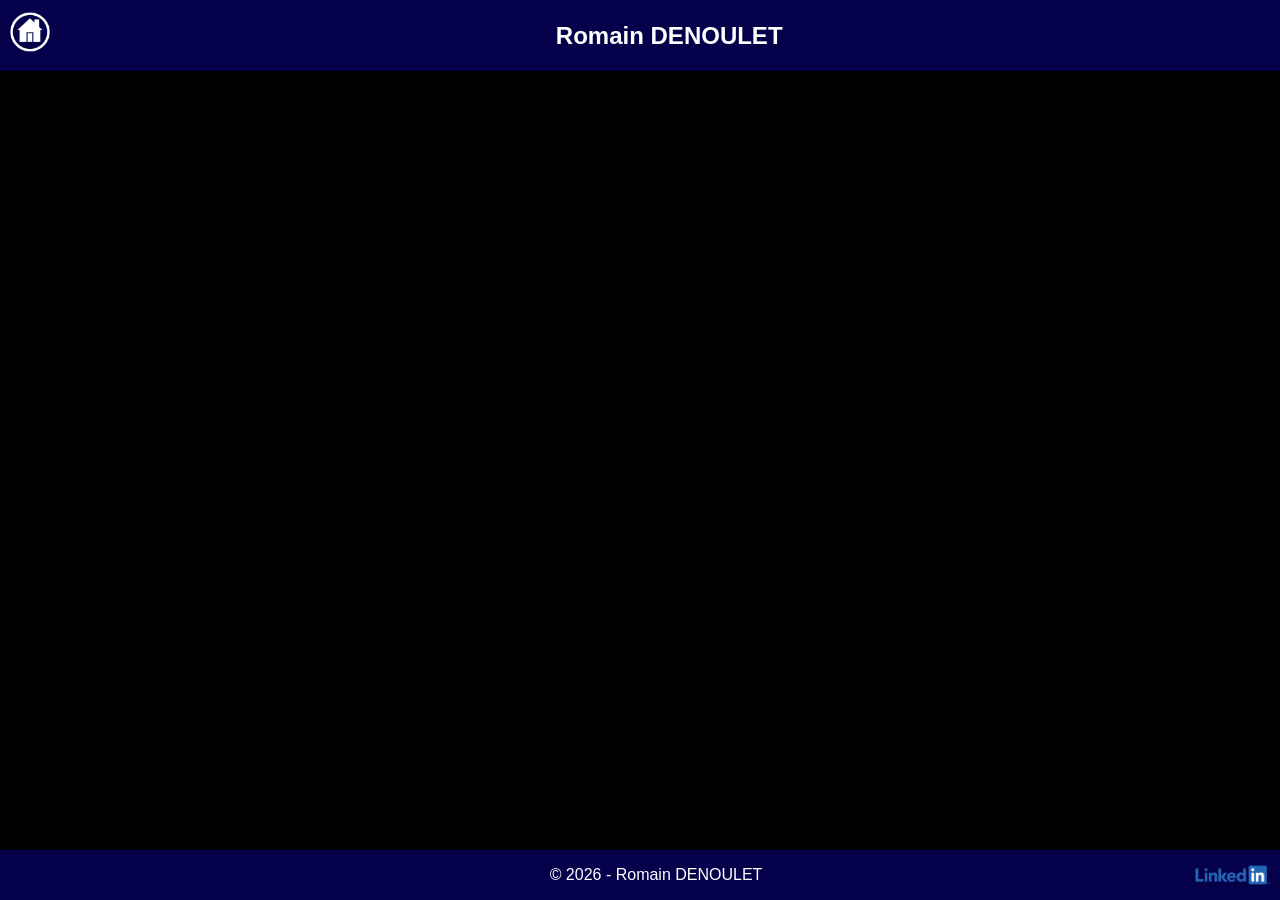
<file: index.html>
<link rel="stylesheet" href="stylesheet-body.css">


<html lang="fr">
<head>
  <meta charset="UTF-8">
  <meta name="viewport" content="width=device-width, initial-scale=1.0">
  <title>Romain DENOULET</title>
  
</head>
<body>

    <div id="headerDiv"><object type="text/html" data="header.html" style="width: 100%; height: 50%"></object></div>


    <div id="footerDiv"><object type="text/html" data="footer.html" style="width: 100%; height: 50%"></object></div>
</body>
</file>
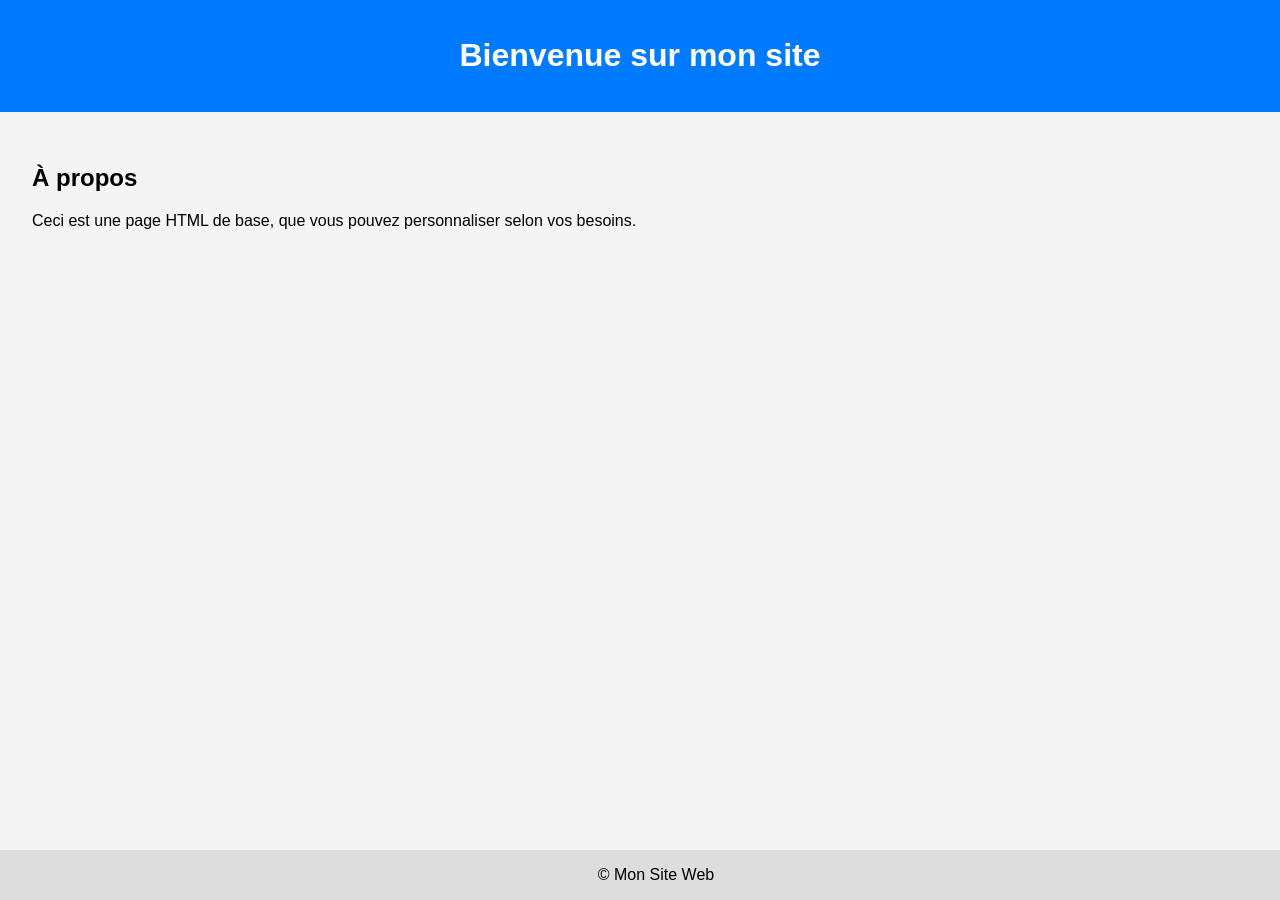
<file: Index.html>
<!DOCTYPE html>
<html lang="fr">
<head>
  <meta charset="UTF-8">
  <meta name="viewport" content="width=device-width, initial-scale=1.0">
  <title>Mon Site Web</title>
  <style>
    body {
      font-family: Arial, sans-serif;
      background-color: #f4f4f4;
      margin: 0;
      padding: 0;
    }

    header {
      background-color: #007BFF;
      color: white;
      padding: 1em;
      text-align: center;
    }

    main {
      padding: 2em;
    }

    footer {
      background-color: #ddd;
      text-align: center;
      padding: 1em;
      position: fixed;
      width: 100%;
      bottom: 0;
    }
  </style>
</head>
<body>

  <header>
    <h1>Bienvenue sur mon site</h1>
  </header>

  <main>
    <h2>À propos</h2>
    <p>Ceci est une page HTML de base, que vous pouvez personnaliser selon vos besoins.</p>
  </main>

  <footer>
    &copy; Mon Site Web
  </footer>

</body>
</html>
</file>
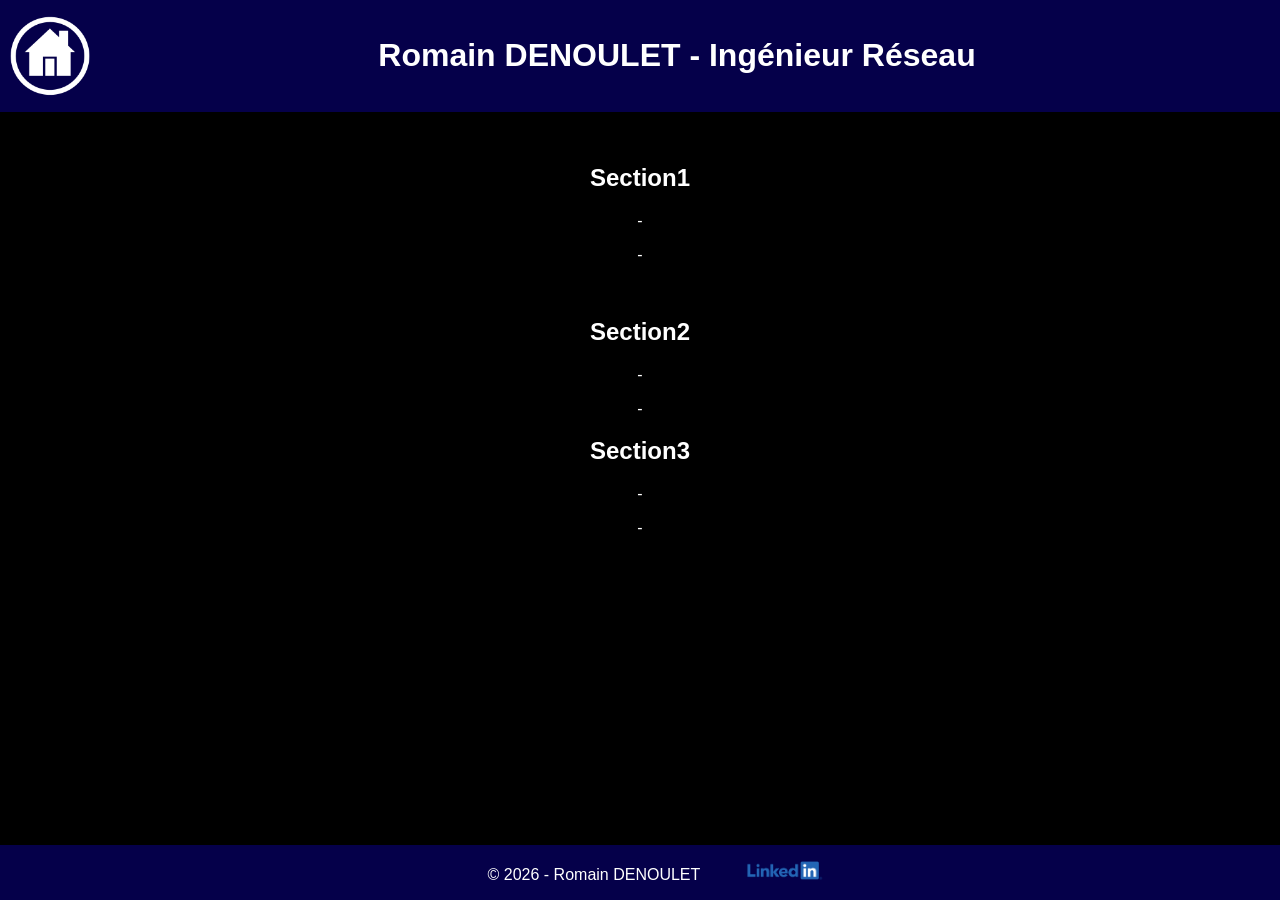
<file: index-test.html>
<!DOCTYPE html>
<html lang="fr">
<head>
  <meta charset="UTF-8">
  <meta name="viewport" content="width=device-width, initial-scale=1.0">
  <title>Romain DENOULET</title>
  <style>
    body {
      font-family: Arial, sans-serif;
      background-color: #000000;
      color: white;
      text-align: center;
      margin: 0;
      padding: 0;
    }

    header {
      background-color: #05004a;
      color: white;
      padding: 1em;
      text-align: center;
    }

    main {
      padding: 2em;
    }

    footer {
      background-color: #05004a;
      color: white;
      text-align: center;
      padding: 1em;
      position: fixed;
      width: 100%;
      bottom: 0;
    }
  </style>
</head>
<body>

  <header style="position: relative; padding-left: 90px;">
    <a href="https://rdenoulet.github.io/" style="position: absolute; left: 0;"><img src="Ressources/home.png" alt="Home" style="width: 80px;padding-left: 10px;"></a>
    <h1>Romain DENOULET - Ingénieur Réseau</h1>
  </header>

  <main>
    <h2>Section1</h2>
    <!-- <p><b>2022-2025 : Ingénieur Réseau et Télécom, BPCE-IT</b>, Villeneuve d’Ascq</p>
    <p><b>2019-2022 : Ingénieur Réseau et Sécurité, VPK Group</b>, Lille</p>
    <p><b>2013-2019 : Ingénieur Réseau et Sécurité, VPK Packaging France</b>, Lille</p> -->
    <p>-</p>
    <p>-</p>
    </br>
    <h2>Section2</h2>
    <p>-</p>
    <p>-</p>
    <h2>Section3</h2>
    <p>-</p>
    <p>-</p>
    
  </main>

  <footer>
    <!--  &copy; 2026 - Romain DENOULET - <a href="https://www.linkedin.com/in/romaindenoulet/">Mon Linkedin</a> -->
    &copy; 2026 - Romain DENOULET <a href="https://www.linkedin.com/in/romaindenoulet/"><img src="Ressources/Linkedin.png" alt="Linkedin" style="width: 80px;padding-left: 40px;"></a>
  </footer>

</body>
</html>
</file>
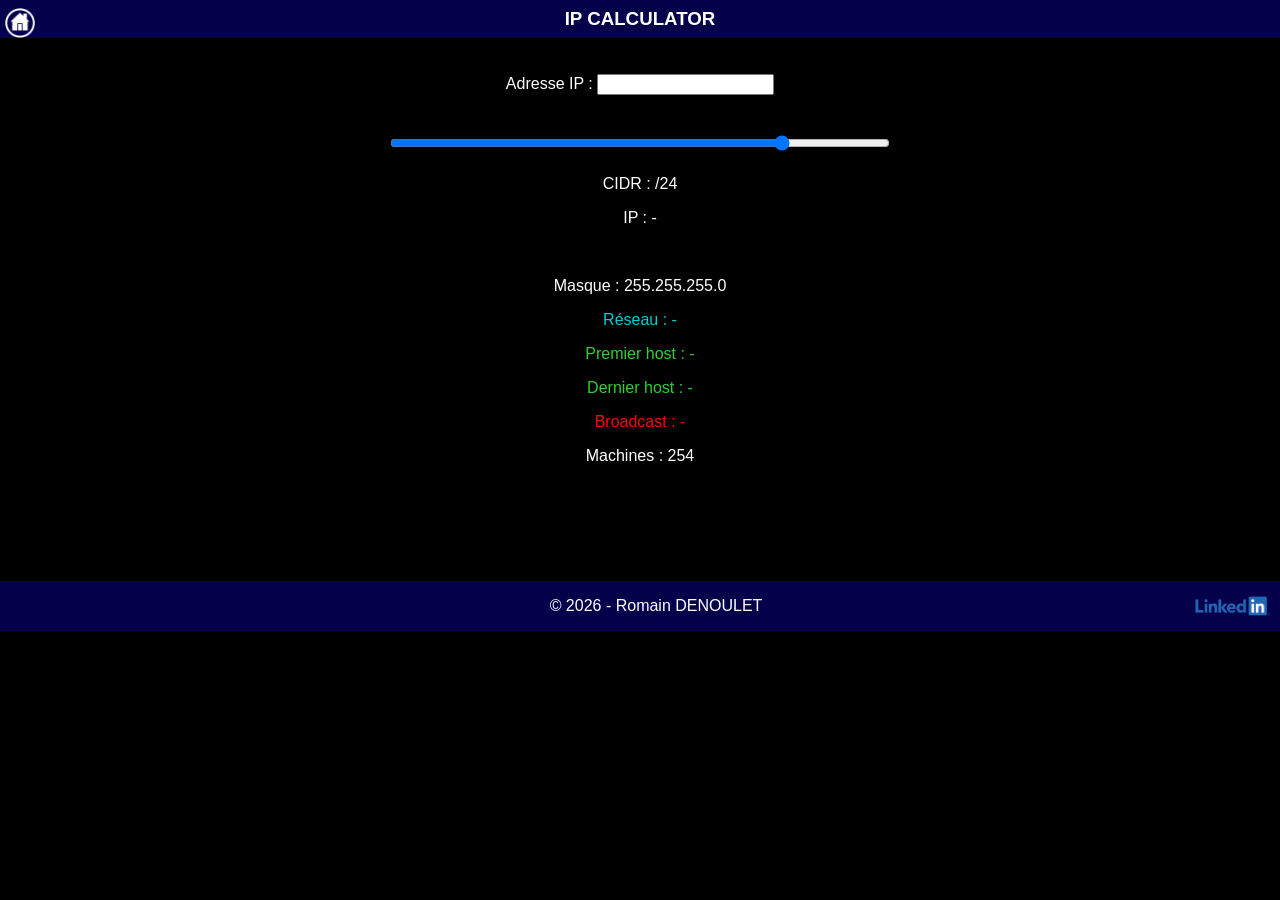
<file: ipcalc.html>
<!DOCTYPE html>
<html>
<head>
  <title>IP CALC</title>
  <style>
    body {
      font-family: Arial, sans-serif;
      background-color: #000000;
      color: white;
      text-align: center;
      margin: 0;
      padding: 0;
    }

    header {
      background-color: #05004a;
      color: white;
      padding: 2em;
      text-align: center;
    }

    main {
      padding: 2em;
    }


  </style>
</head>

<header style="position: relative; text-align: center; padding: 0.5em 2em;">
  <!--<a href="https://rdenoulet.github.io/" style="position: absolute; left: 0;">Home</a> -->
  <a href="https://rdenoulet.github.io/" style="position: absolute; left: 0;"><img src="Ressources/home.png" alt="Home" style="width: 30px;padding-left: 5px;"></a>
  <h3 style="margin: 0;">IP CALCULATOR</h3>
</header>
 

<body>

  <!-- Champ IP -->
  <div style="text-align: center;">
    <br><br>
    <label for="ipAddress">Adresse IP :</label>
    <input type="text" id="ipAddress" name="ipAddress">
    <br><br>
  </div>

  <!-- Slider CIDR -->
  <div class="slider" style="text-align: center; margin-top: 20px;">
    <input type="range" min="1" max="30" step="1" value="24" id="slider" style="width: 500px;">
  </div>

  <!-- Affichage Résultats -->
  <div class="myTextBox" style="text-align: center; margin-top: 20px;">

    <p id="cidr">CIDR : /<span>24</span></p>
    <p id="ipaddr">IP : <span>-</span></p><br>

    <p id="masque">Masque : <span>255.255.255.0</span></p>
    <p id="reseau" style="color:darkturquoise">Réseau : <span>-</span></p>
    <p id="premierhost" style="color:limegreen">Premier host : <span>-</span></p>
    <p id="dernierhost" style="color:limegreen">Dernier host : <span>-</span></p>
    <p id="broadcast" style="color:red">Broadcast : <span>-</span></p>
    <p id="machines" style="color:white">Machines : <span>254</span></p>

  </div>

  <!-- Script principal -->
  <script>
    document.addEventListener("DOMContentLoaded", function () {
      let IP_entree = "";
      let masque_choisi = "";
      let adresse_reseau = "";
      let adresse_broadcast = "";

      const input = document.getElementById("ipAddress");
      const slider = document.getElementById("slider");

      const cidrDisplay = document.querySelector("#cidr span");
      const ipaddrDisplay = document.querySelector("#ipaddr span");
      const masqueDisplay = document.querySelector("#masque span");
      const reseauDisplay = document.querySelector("#reseau span");
      const broadcastDisplay = document.querySelector("#broadcast span");
      const premierhostDisplay = document.querySelector("#premierhost span");
      const dernierhostDisplay = document.querySelector("#dernierhost span");
      const machinesDisplay = document.querySelector("#machines span");

      function calculerReseau(ip, masque) {
        let ipTab = ip.split(".");
        let masqueTab = masque.split(".");
        let reseau = "";
        for (let i = 0; i < 4; i++) {
          let octetIp = parseInt(ipTab[i]);
          let octetMasque = parseInt(masqueTab[i]);
          let octetReseau = octetIp & octetMasque;
          reseau += octetReseau + (i < 3 ? "." : "");
        }
        return reseau;
      }

      function calculerBroadcast(reseau, masque) {
        let reseauTab = reseau.split(".");
        let masqueTab = masque.split(".");
        let broadcast = "";
        for (let i = 0; i < 4; i++) {
          let octetReseau = parseInt(reseauTab[i]);
          let octetMasque = parseInt(masqueTab[i]);
          let octetInverseMasque = 255 - octetMasque;
          let octetBroadcast = octetReseau | octetInverseMasque;
          broadcast += octetBroadcast + (i < 3 ? "." : "");
        }
        return broadcast;
      }

      function incrementerIP(ip) {
        let ipTab = ip.split(".").map(Number);
        ipTab[3]++;
        for (let i = 3; i > 0; i--) {
          if (ipTab[i] === 256) {
            ipTab[i] = 0;
            ipTab[i - 1]++;
          }
        }
        return ipTab.join(".");
      }

      function decrementerIP(ip) {
        let ipTab = ip.split(".").map(Number);
        ipTab[3]--;
        for (let i = 3; i > 0; i--) {
          if (ipTab[i] < 0) {
            ipTab[i] = 255;
            ipTab[i - 1]--;
          }
        }
        return ipTab.join(".");
      }

      function mettreAJourTout() {
        IP_entree = input.value;
        ipaddrDisplay.innerHTML = IP_entree;

        let cidr = parseInt(slider.value);
        cidrDisplay.innerHTML = cidr;

        const masques = [
          "", "128.0.0.0", "192.0.0.0", "224.0.0.0", "240.0.0.0", "248.0.0.0",
          "252.0.0.0", "254.0.0.0", "255.0.0.0", "255.128.0.0", "255.192.0.0",
          "255.224.0.0", "255.240.0.0", "255.248.0.0", "255.252.0.0", "255.254.0.0",
          "255.255.0.0", "255.255.128.0", "255.255.192.0", "255.255.224.0", "255.255.240.0",
          "255.255.248.0", "255.255.252.0", "255.255.254.0", "255.255.255.0", "255.255.255.128",
          "255.255.255.192", "255.255.255.224", "255.255.255.240", "255.255.255.248",
          "255.255.255.252"
        ];

        masque_choisi = masques[cidr] || "0.0.0.0";
        masqueDisplay.innerHTML = masque_choisi;

        // Ne calcule que si l'IP est valide
        if (!/^(\d{1,3}\.){3}\d{1,3}$/.test(IP_entree)) return;

        adresse_reseau = calculerReseau(IP_entree, masque_choisi);
        adresse_broadcast = calculerBroadcast(adresse_reseau, masque_choisi);

        reseauDisplay.innerHTML = adresse_reseau;
        broadcastDisplay.innerHTML = adresse_broadcast;
        premierhostDisplay.innerHTML = incrementerIP(adresse_reseau);
        dernierhostDisplay.innerHTML = decrementerIP(adresse_broadcast);
        machinesDisplay.innerHTML = (2 ** (32 - cidr) - 2).toLocaleString("fr-FR");
      }

      input.addEventListener("input", mettreAJourTout);
      slider.addEventListener("input", mettreAJourTout);
    });
  </script>

        <div id="footerDiv"><object type="text/html" data="footer.html" style="overflow:auto; width: 100%; height: 100%"></object></div>

</body>

</html>
</file>
<file: stylesheet-body.css>
body {
      font-family: Arial, sans-serif;
      background-color: #000000;
      color: white;
      text-align: center;
      margin: 0;
      padding: 0;
      border: none;
    }
</file>
